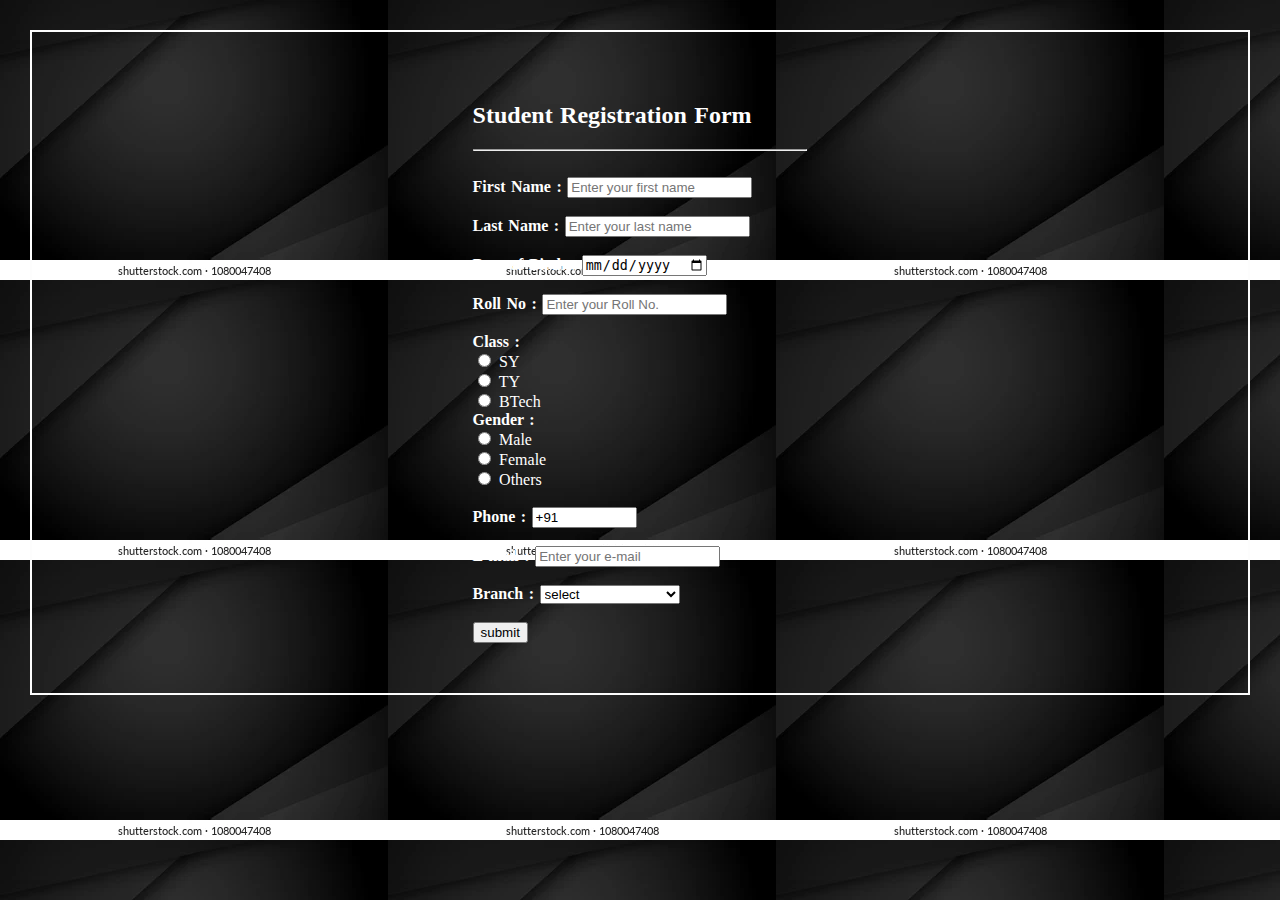
<file: index.html>
<!DOCTYPE html>
<html lang="en">
<head>
    <meta charset="UTF-8">
    <meta name="viewport" content="width=device-width, initial-scale=1.0">
    <title>Student Registration Form</title>
    <link rel="stylesheet" href="./style.css">
</head>
<body class = "content1" bgcolor="Lightgrey" >
     
    
    <div style="margin: auto;width: 30%;">
    <form>
        
       <h2>Student Registration Form</h2>
       <hr>
     
       <br>
       
       <label><b>First Name : </b></label> 
       <input type="text" placeholder="Enter your first name" name="first_name" required/>
       <br>
       
       <br>

       <label><b>Last Name : </b></label>
       <input type="text" placeholder="Enter your last name" name="last_name" required>
       <br>
       <br>
       <label><b>Date of Birth : </b></label>
       <input type="date" name="dob" required>
       <br>
       <br>

       <label><b>Roll No : </b></label>
       <input type="number" placeholder="Enter your Roll No." name="Roll_No" required>
       <br>
       <br>

       <label><b>Class : </b></label><br>
       <input type="radio" name="class" value="SY">
       <label for="SY">SY</label><br>
       <input type="radio" name="class" value="TY">
       <label for="TY">TY</label><br>
       <input type="radio" name="class" value="BTech">
       <label for="BTech">BTech</label>
       <br>

       <label><b>Gender : </b></label><br>
       <input type="radio" name="gender" value="Male">
       <label for="Male">Male</label><br>
       <input type="radio" name="gender" value="Female">
       <label for="Female">Female</label><br>
       <input type="radio" name="gender" value="Others">
       <label for="Others">Others</label>
       <br>
      <br>
      <label><b>Phone : </b> </label>  
      <input type="text" name="country code" placeholder="Country Code"  value="+91" size="10"/>
      <br>
      <br>

       <label><b>E-mail : </b></label>
       <input type="email" placeholder="Enter your e-mail" name="email" required>
       <br>
       <br>
       
       

      
       
      <label><b>Branch :</b></label>   
           <select>
                 <option value="select">select</option>    
                 <option value="CS">Computer Science</option>  
                 <option value="Artificial intelligence">Artificial intelligence</option>  
                 <option value="Machine Learning">Machine Learning</option>  
                 <option value="Civil">Civil</option>  
                 <option value="Mechanical">Mechanical</option>   
           </select>
     <br>
     <br>
     <input  value="submit" type="submit" ></input>

    </form>
</div>
</body>
</html>
</file>
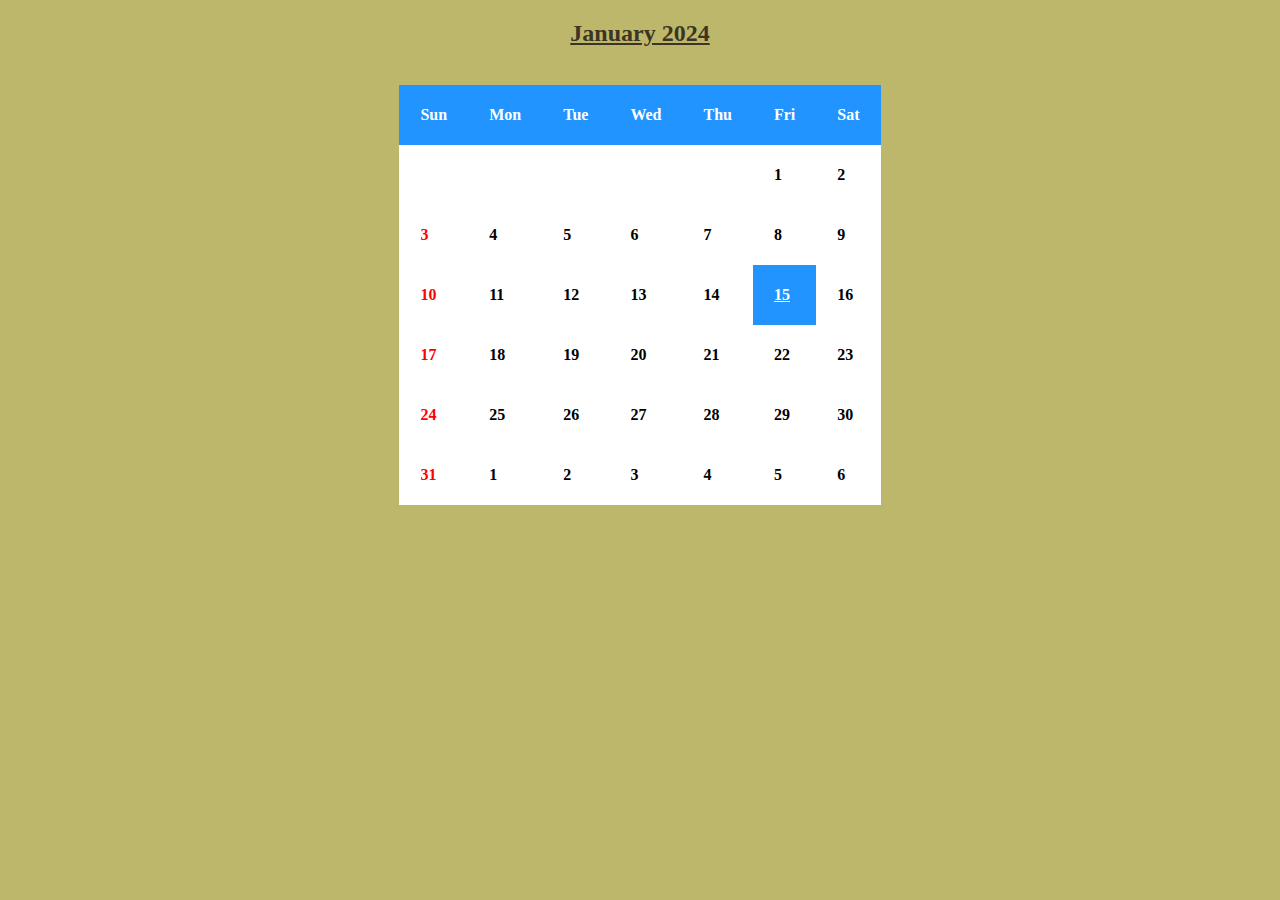
<file: calender/index.html>
<!DOCTYPE html> 
<html> 

<head> 
	<style> 
		table { 
			border-collapse: collapse; 
			background: white; 
			color: black; 
		} 
		
		th, 
		td { 
			font-weight: bold; 
		} 
	</style> 
</head> 

<body style="background-color: darkkhaki;"> 
	
	<h2 align="center" style="color: rgb(61, 52, 35);"> 
		<u>January 2024 </u>
	</h2> 
	<br /> 

	<table bgcolor="lightgrey" align="center"
		cellspacing="21" cellpadding="21"> 

		<caption align="top"> 
			
		</caption> 

		
		<thead> 
			<tr> 
				
				<th style="color: white; background: rgb(33, 148, 255);"> 
					Sun</th> 
				<th style="color: white; background: rgb(33, 148, 255);"> 
					Mon</th> 
				<th style="color: white; background: rgb(33, 148, 255);"> 
					Tue</th> 
				<th style="color: white; background: rgb(33, 148, 255);"> 
					Wed</th> 
				<th style="color: white; background: rgb(33, 148, 255);"> 
					Thu</th> 
				<th style="color: white; background: rgb(33, 148, 255);"> 
					Fri</th> 
				<th style="color: white; background: rgb(33, 148, 255);"> 
					Sat</th> 
			</tr> 
		</thead> 

		<tbody> 
			<tr> 
				<td></td> 
				<td></td> 
				<td></td> 
				<td></td> 
				<td></td> 
				<td>1</td> 
				<td>2</td> 
			</tr> 
			<tr></tr> 
			<tr> 
				<td style = "color : red;">3</td> 
				<td>4</td> 
				<td>5</td> 
				<td>6</td> 
				<td>7</td> 
				<td>8</td> 
				<td>9</td> 
			</tr> 
			<tr> 
				<td style = "color : red;">10</td> 
				<td>11</td> 
				<td>12</td> 
				<td>13</td> 
				<td>14</td> 
				<td style="color: white; background: rgb(33, 148, 255);"><u>15</u></td> 
				<td>16</td> 
			</tr> 
			<tr> 
				<td style = "color : red;">17</td> 
				<td>18</td> 
				<td>19</td> 
				<td>20</td> 
				<td>21</td> 
				<td>22</td> 
				<td>23</td> 
			</tr> 
			<tr> 
				<td style = "color : red;">24</td> 
				<td>25</td> 
				<td>26</td> 
				<td>27</td> 
				<td>28</td> 
				<td>29</td> 
				<td>30</td> 
			</tr> 
			<tr> 
				<td style = "color : red;">31</td> 
				<td>1</td> 
				<td>2</td> 
				<td>3</td> 
				<td>4</td> 
				<td>5</td> 
				<td>6</td> 
			</tr> 
		</tbody> 
	</table> 
</body> 

</html>
</file>
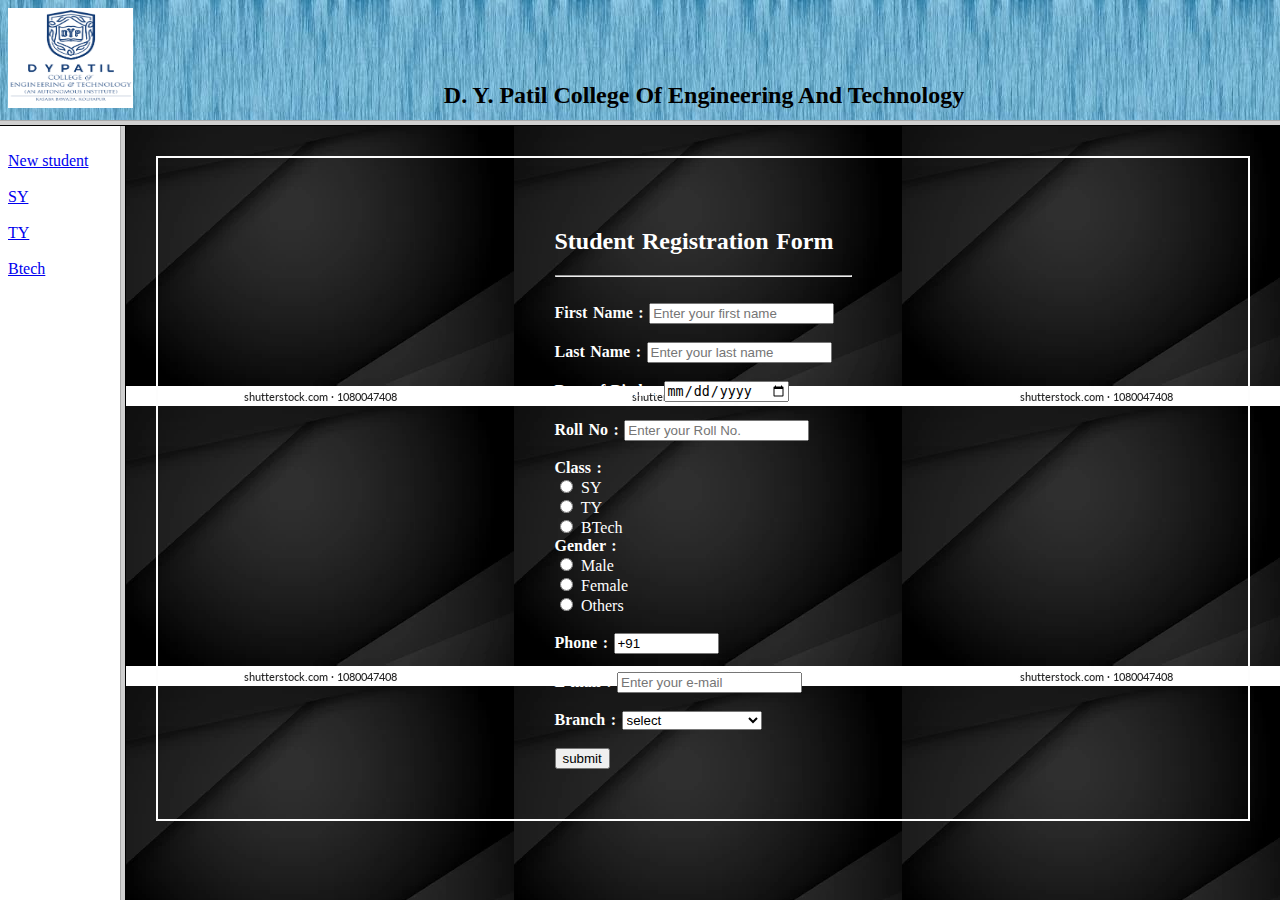
<file: college/index.html>
<html>
    <head>
        <title>D Y patil collage of Engineering and Technology Kolhapur</title>

    </head>
   <frameset rows="120,*">
    <frame src="/logo/index.html"/>
  
    <frameset cols="120,*">
    <frame src="/data/index.html"/>
    <frame src="/index.html" name="showframe"/>
    </frameset>
    </frameset>

</html>
</file>
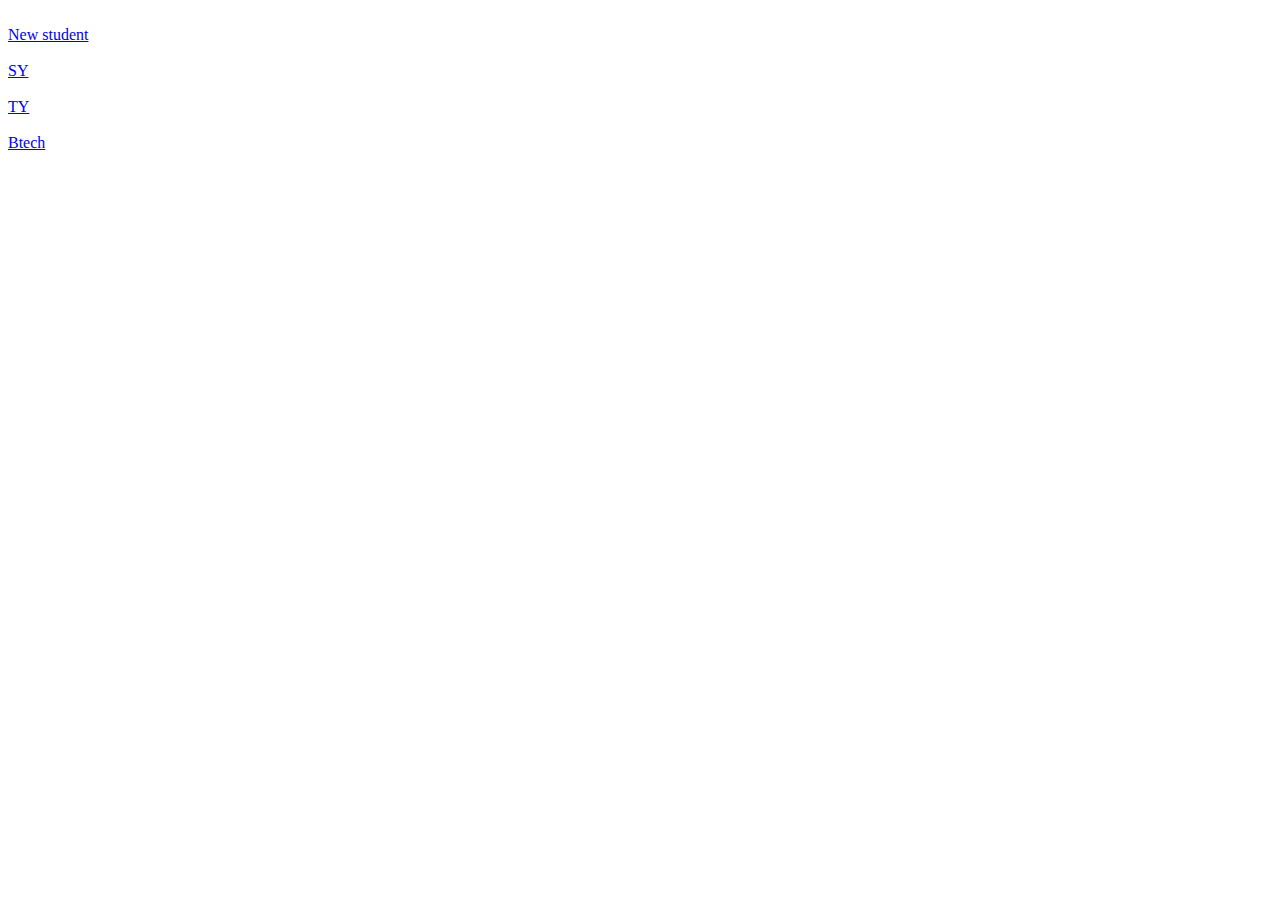
<file: data/index.html>
<html>
    <body>
        <br>
        <a href="/self/index.html" target="showframe">New student</a>
        <br>

        <br>
        <a href="/tabel/index.html" target="showframe">SY</a>
        <br>

        <br>
        <a href="/img/index.html" target="showframe">TY</a>
        <br>

        <br>
        <a href="/data/place.html" target="showframe">Btech</a>
        <br>
       

    </body>
</html>
</file>
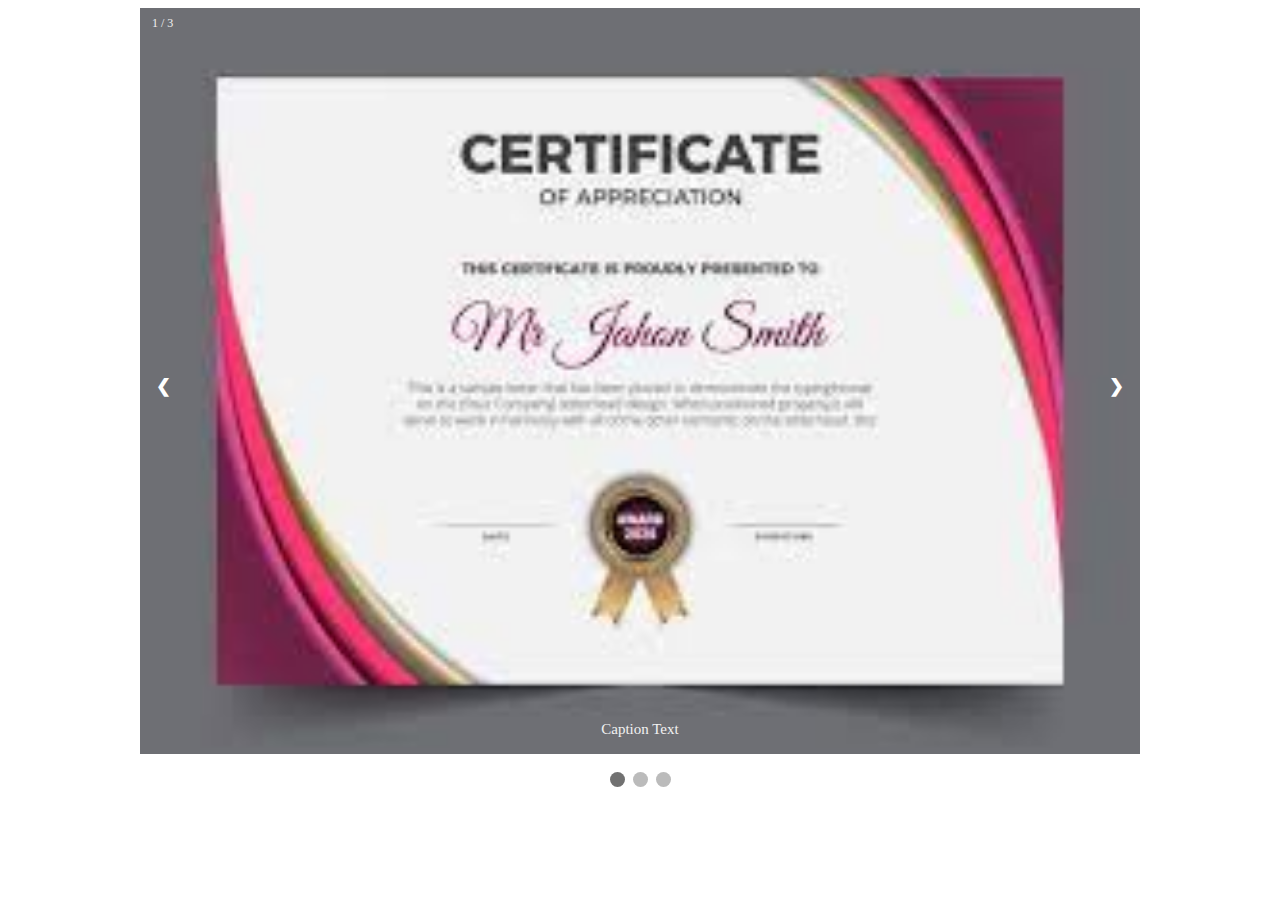
<file: img/index.html>
<html>
    <head>

        <link rel="stylesheet" href="./style.css">
    </head>
    <body>
        

        <div class="slideshow-container">
        
            <!-- Full-width images with number and caption text -->
            <div class="mySlides fade">
              <div class="numbertext">1 / 3</div>
              <img src="/img/a.jpg" style="width:100%">
              <div class="text">Caption Text</div>
            </div>
          
            <div class="mySlides fade">
              <div class="numbertext">2 / 3</div>
              <img src="/img/achieve.jpg" style="width:100%">
              <div class="text">Caption Two</div>
            </div>
          
            <div class="mySlides fade">
              <div class="numbertext">3 / 3</div>
              <img src="/img/b.jpg" style="width:100%">
              <div class="text">Caption Three</div>
            </div>
          
            <!-- Next and previous buttons -->
            <a class="prev" onclick="plusSlides(-1)">&#10094;</a>
            <a class="next" onclick="plusSlides(1)">&#10095;</a>
          </div>
          <br>
          
          <!-- The dots/circles -->
          <div style="text-align:center">
            <span class="dot" onclick="currentSlide(1)"></span>
            <span class="dot" onclick="currentSlide(2)"></span>
            <span class="dot" onclick="currentSlide(3)"></span>
          </div>
          <script>
            let slideIndex = 1;
showSlides(slideIndex);

// Next/previous controls
function plusSlides(n) {
  showSlides(slideIndex += n);
}

// Thumbnail image controls
function currentSlide(n) {
  showSlides(slideIndex = n);
}

function showSlides(n) {
  let i;
  let slides = document.getElementsByClassName("mySlides");
  let dots = document.getElementsByClassName("dot");
  if (n > slides.length) {slideIndex = 1}
  if (n < 1) {slideIndex = slides.length}
  for (i = 0; i < slides.length; i++) {
    slides[i].style.display = "none";
  }
  for (i = 0; i < dots.length; i++) {
    dots[i].className = dots[i].className.replace(" active", "");
  }
  slides[slideIndex-1].style.display = "block";
  dots[slideIndex-1].className += " active";
}
          </script>
    </body>
</html>
</file>
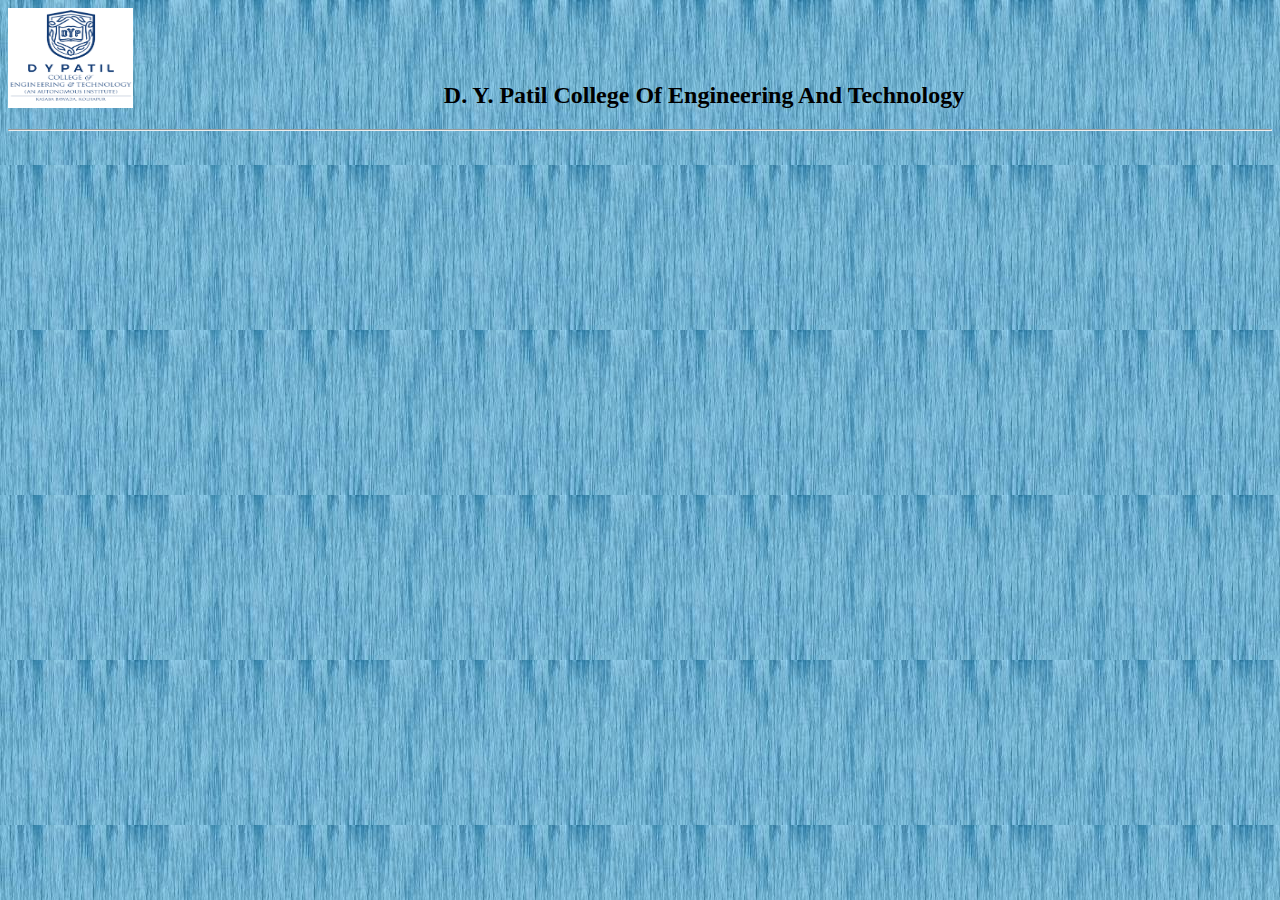
<file: logo/index.html>
<html>
    <link rel ="stylesheet" href = "./style.css" />
 
   <body class = "pc" bgcolor="Lightblue"> 
      <form>
         <img src="dyp.png" align="left" height=100 width=125 1px>
         <br>
         <br>
         <br>
         <center >
          
 
         <h2 >D. Y. Patil College Of Engineering And Technology </h2>
         </center>
     <hr>
     </html>
</file>
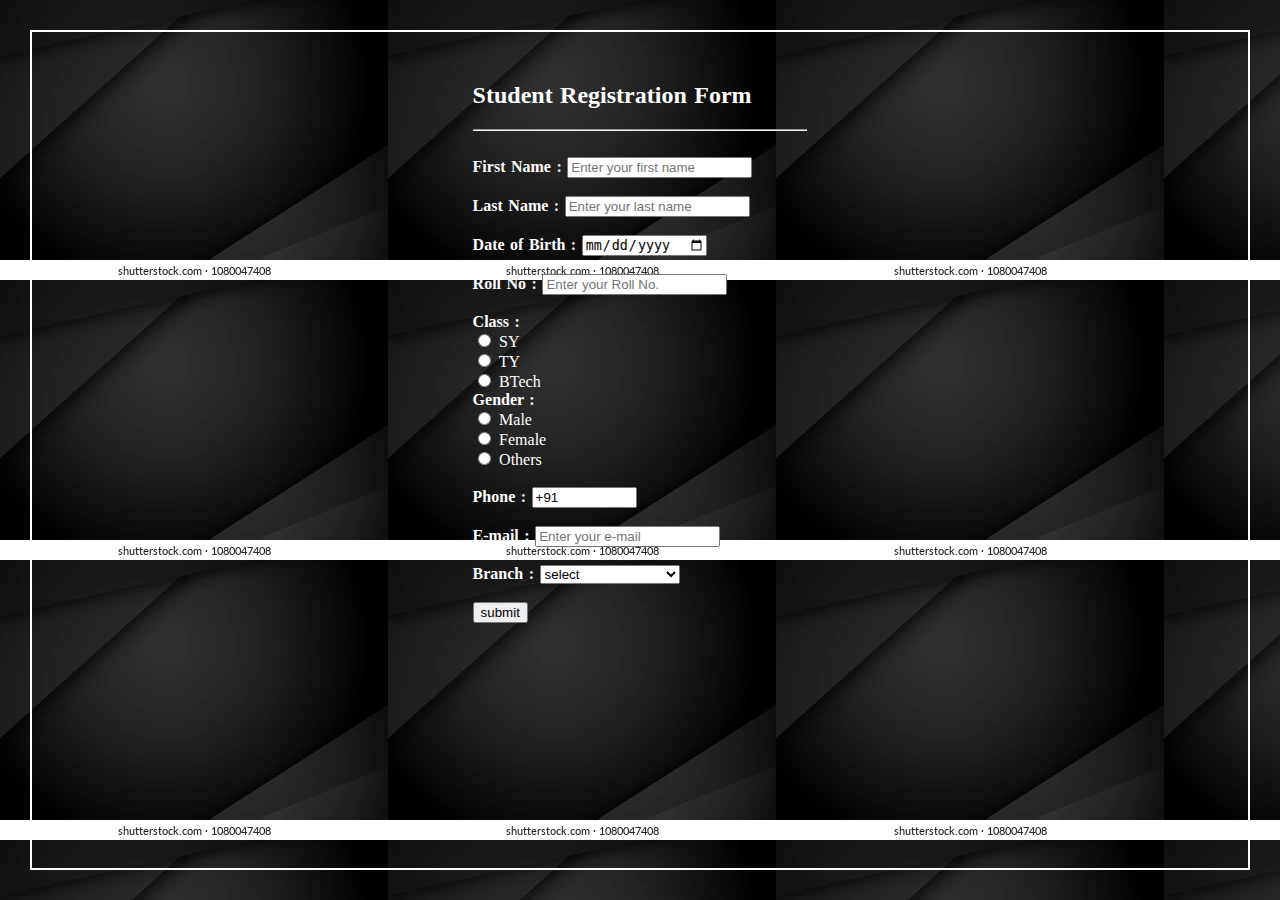
<file: register/index.html>
<html>
<head>
<link rel ="stylesheet" href = "./style.css" />
           <meta charset="UTF-8" />
           <meta http-equiv="X-UA-Compatible" content="  IE=edge" />
           <meta name="viewport" content="width=device-width, initial-scale=1.0" />
 <title>
      Student Registration Form
 </title>
</head> 
           
    
<body class = "content1"   >
     
    
          <div style="margin: auto;width: 30%;">
          <form>
              
             <h2>Student Registration Form</h2>
             <hr>
           
             <br>
             
             <label><b>First Name : </b></label> 
             <input type="text" placeholder="Enter your first name" name="first_name" required/>
             <br>
             
             <br>

             <label><b>Last Name : </b></label>
             <input type="text" placeholder="Enter your last name" name="last_name" required>
             <br>
             <br>
             <label><b>Date of Birth : </b></label>
             <input type="date" name="dob" required>
             <br>
             <br>

             <label><b>Roll No : </b></label>
             <input type="number" placeholder="Enter your Roll No." name="Roll_No" required>
             <br>
             <br>

             <label><b>Class : </b></label><br>
             <input type="radio" name="class" value="SY">
             <label for="SY">SY</label><br>
             <input type="radio" name="class" value="TY">
             <label for="TY">TY</label><br>
             <input type="radio" name="class" value="BTech">
             <label for="BTech">BTech</label>
             <br>

             <label><b>Gender : </b></label><br>
             <input type="radio" name="gender" value="Male">
             <label for="Male">Male</label><br>
             <input type="radio" name="gender" value="Female">
             <label for="Female">Female</label><br>
             <input type="radio" name="gender" value="Others">
             <label for="Others">Others</label>
             <br>
            <br>
            <label><b>Phone : </b> </label>  
            <input type="text" name="country code" placeholder="Country Code"  value="+91" size="10"/>
            <br>
            <br>

             <label><b>E-mail : </b></label>
             <input type="email" placeholder="Enter your e-mail" name="email" required>
             <br>
             <br>
             
             

            
             
            <label><b>Branch :</b></label>   
                 <select>
                       <option value="select">select</option>    
                       <option value="CS">Computer Science</option>  
                       <option value="Artificial intelligence">Artificial intelligence</option>  
                       <option value="Machine Learning">Machine Learning</option>  
                       <option value="Civil">Civil</option>  
                       <option value="Mechanical">Mechanical</option>   
                 </select>
           <br>
           <br>
           <input  value="submit" type="submit" ></input>

          </form>
     </div>
</body>
</html>
</file>
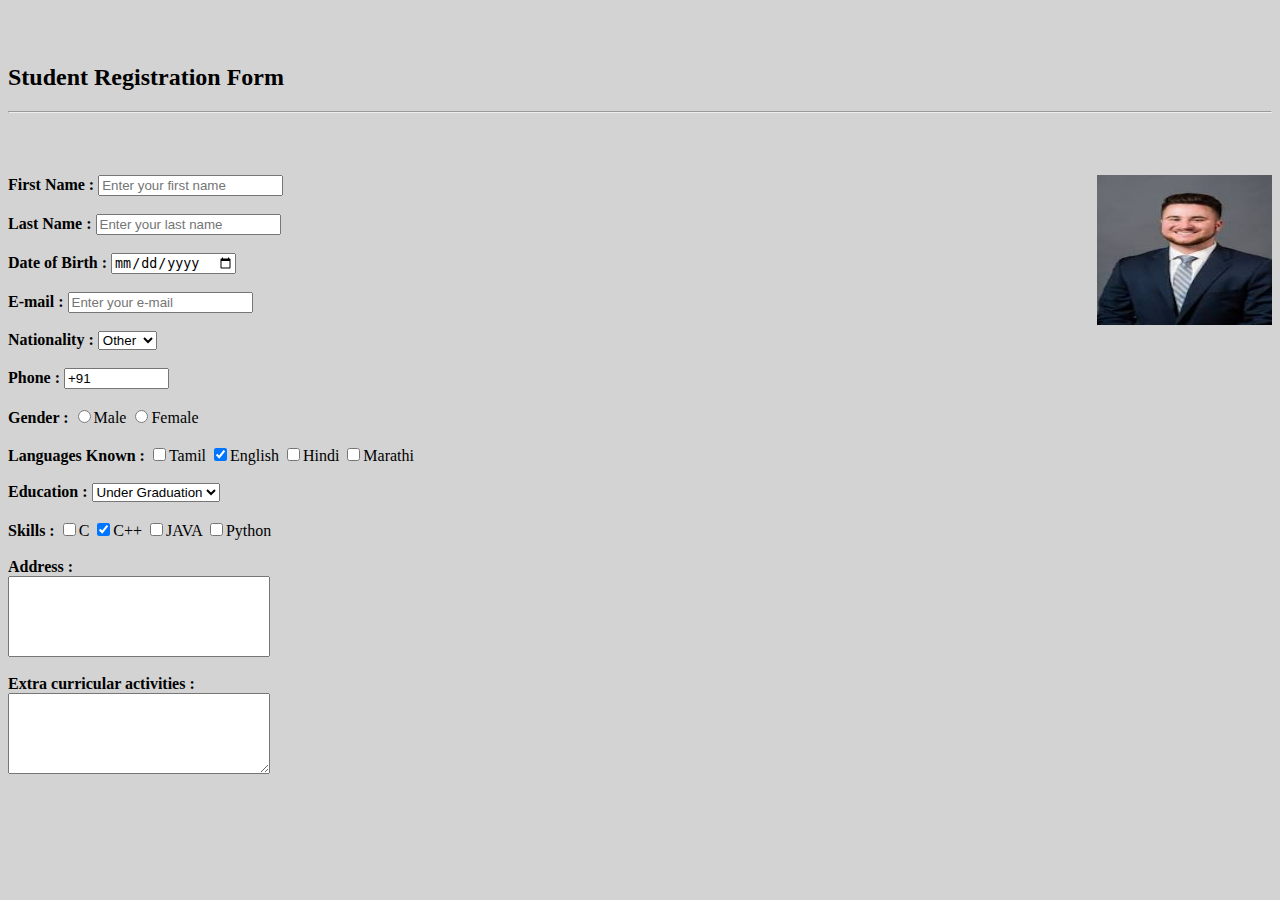
<file: self/index.html>
<html>
  <head>
  <title>BIO_DATA</title>
  </head>
 <body bgcolor="Lightgrey"> 
    
    
    
  <form>
    <br>
    <br>
  <html>
  <head>
  <title>BIO_DATA</title>
  </head>
 <body bgcolor="Lightgrey"> 
  <form>
    
    <h2>Student Registration Form</h2>
    <hr>
     <br>
    <br>
    <br>
    <img src="/img/self.jfif" align="right" height=150 width=175 1px>

    <label><b>First Name : </b></label> 
    <input type="text" placeholder="Enter your first name" name="first_name" required>
    <br>
    
    <br>

    <label><b>Last Name : </b></label>
    <input type="text" placeholder="Enter your last name" name="last_name" required>
    <br>
    <br>

   <label><b>Date of Birth : </b></label>
    <input type="date" name="dob" required>
    <br>
    <br>
    
    <label><b>E-mail : </b></label>
    <input type="email" placeholder="Enter your e-mail" name="email" required>
    <br>
    <br>
  
    <label><b>Nationality : </b></label>
<Select>
    <option>Indian</option>
    <option selected>Other</option>
   </Select>
<br>
<br>
    <label><b>Phone : </b> </label>  
    <input type="text" name="country code" placeholder="Country Code"  value="+91" size="10"/>
    <br>
    <br>
  
    <label><b>Gender : </b></label>
   <input type="radio" name="gender" value="M" >Male
   <input type="radio" name="gender" value="F">Female
   <br/><br/>

   <label><b>Languages Known : </b></label>
<input type="checkbox">Tamil
   <input type="checkbox" checked>English
   <input type="checkbox">Hindi
   <input type="checkbox">Marathi
   <br/><br/>

   <label><b>Education : </b></label>
   <Select>
    <option>Graduation</option>
    <option selected>Under Graduation</option>
    <option>Post Graduation</option>

   </Select>
   <br/><br/>

   <label><b>Skills : </b></label>
<input type="checkbox">C
   <input type="checkbox" checked>C++
   <input type="checkbox">JAVA
   <input type="checkbox">Python


<br>
<br>
<label><b>Address : </b></label>
 <br/>
   <textarea rows="5" cols="30" style="resize: none;"></textarea>
   <br/><br/>

 
 <label><b>Extra curricular activities : </b></label>
  <br/>
   <textarea rows="5" cols="30" > </textarea>
   <br/><br/>

 </body>
</html>
</file>
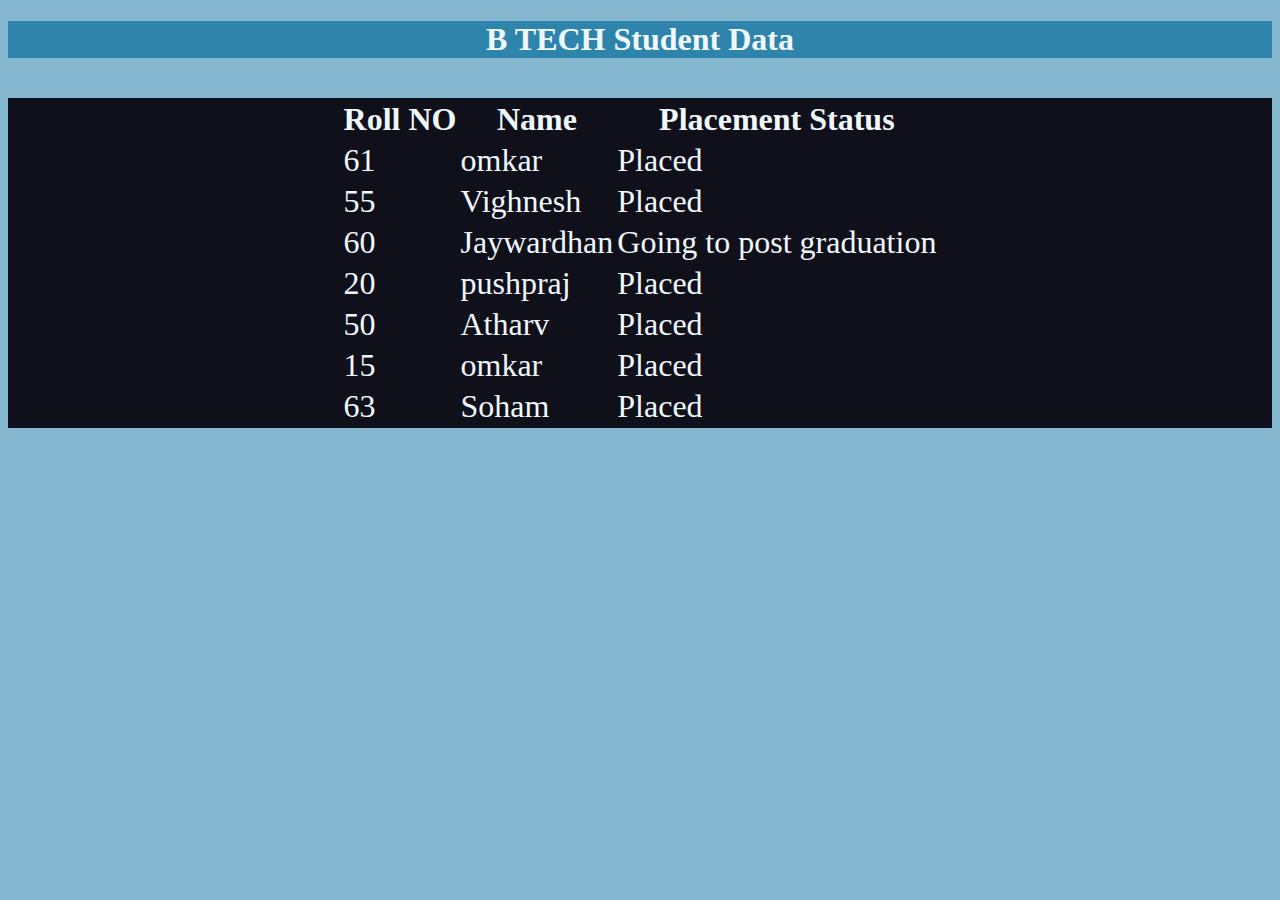
<file: data/place.html>
<!DOCTYPE html>
<html lang="en">
<head>
    <meta charset="UTF-8">
    <meta name="viewport" content="width=device-width, initial-scale=1.0">
    <title>Document</title>
</head>
<style>
    body{
        background-color: rgb(134, 183, 209);
    }
</style>
<body>
    <h1 style="text-align: center; background-color: rgb(47, 132, 172); color: aliceblue;">B TECH Student Data</h1>
    
    <br>

    <table style=" font-size: 2rem; display: grid; justify-content: center;color: aliceblue; background-color: rgb(16, 16, 26);padding: 5px,5px,5px,5px;">
        <tr>
            <th>Roll NO</th>
            <th>Name</th>
            <th>Placement Status</th>
        </tr>
        <tr>
            <td>61</td>
            <td>omkar </td>
            <td>Placed</td>
        </tr>
        <tr>
            <td>55</td>
            <td>Vighnesh</td>
            <td>Placed</td>
        </tr>
        <tr>
            <td>60</td>
            <td>Jaywardhan</td>
            <td>Going to post graduation</td>
        </tr>
        <tr>
            <td>20</td>
            <td>pushpraj</td>
            <td>Placed</td>
        </tr>
        <tr>
            <td>50</td>
            <td>Atharv</td>
            <td>Placed</td>
        </tr>
        <tr>
            <td>15</td>
            <td>omkar</td>
            <td>Placed</td>
        </tr>
        <tr>
            <td>63</td>
            <td>Soham</td>
            <td>Placed</td>
        </tr>
    </table>
</body>
</html>
</file>
<file: style.css>
.content1
{
    background-image:url("img/mat.jpg");
    color:white;
    word-spacing:1.5px;
    background-color:rgb(96, 221, 200);
    border: 2px solid rgb(253, 253, 253);
    padding-top:50px;
    padding-bottom:50px;
    padding-right:50px;
    padding-left:50px;
    margin:30px;
}

.pc{
    background-image:url("./logo/n.jpg");
}
</file>
<file: img/style.css>
* {box-sizing:border-box}

/* Slideshow container */
.slideshow-container {
  max-width: 1000px;
  position: relative;
  margin: auto;
}

/* Hide the images by default */
.mySlides {
  display: none;
}

/* Next & previous buttons */
.prev, .next {
  cursor: pointer;
  position: absolute;
  top: 50%;
  width: auto;
  margin-top: -22px;
  padding: 16px;
  color: white;
  font-weight: bold;
  font-size: 18px;
  transition: 0.6s ease;
  border-radius: 0 3px 3px 0;
  user-select: none;
}

/* Position the "next button" to the right */
.next {
  right: 0;
  border-radius: 3px 0 0 3px;
}

/* On hover, add a black background color with a little bit see-through */
.prev:hover, .next:hover {
  background-color: rgba(0,0,0,0.8);
}

/* Caption text */
.text {
  color: #f2f2f2;
  font-size: 15px;
  padding: 8px 12px;
  position: absolute;
  bottom: 8px;
  width: 100%;
  text-align: center;
}

/* Number text (1/3 etc) */
.numbertext {
  color: #f2f2f2;
  font-size: 12px;
  padding: 8px 12px;
  position: absolute;
  top: 0;
}

/* The dots/bullets/indicators */
.dot {
  cursor: pointer;
  height: 15px;
  width: 15px;
  margin: 0 2px;
  background-color: #bbb;
  border-radius: 50%;
  display: inline-block;
  transition: background-color 0.6s ease;
}

.active, .dot:hover {
  background-color: #717171;
}

/* Fading animation */
.fade {
  animation-name: fade;
  animation-duration: 1.5s;
}

@keyframes fade {
  from {opacity: .4}
  to {opacity: 1}
}
</file>
<file: logo/style.css>
.content1
{
    background-image:url("jk.jpg");
    color:white;
    word-spacing:1.5px;
    background-color:rgb(96, 221, 200);
    border: 2px solid rgb(253, 253, 253);
    padding-top:50px;
    padding-bottom:50px;
    padding-right:50px;
    padding-left:50px;
    margin:30px;
}

.pc{
    background-image:url("n.jpg");
}
</file>
<file: register/style.css>
.content1
{
    background-image:url("/img/mat.jpg");
    color:white;
    word-spacing:1.5px;
    background-color:rgb(96, 221, 200);
    border: 2px solid rgb(253, 253, 253);
    padding-top:50px;
    padding-bottom:50px;
    padding-right:50px;
    padding-left:50px;
    margin:30px;
}

.pc{
    background-image:url("/img/mat.jpg");
}
</file>
